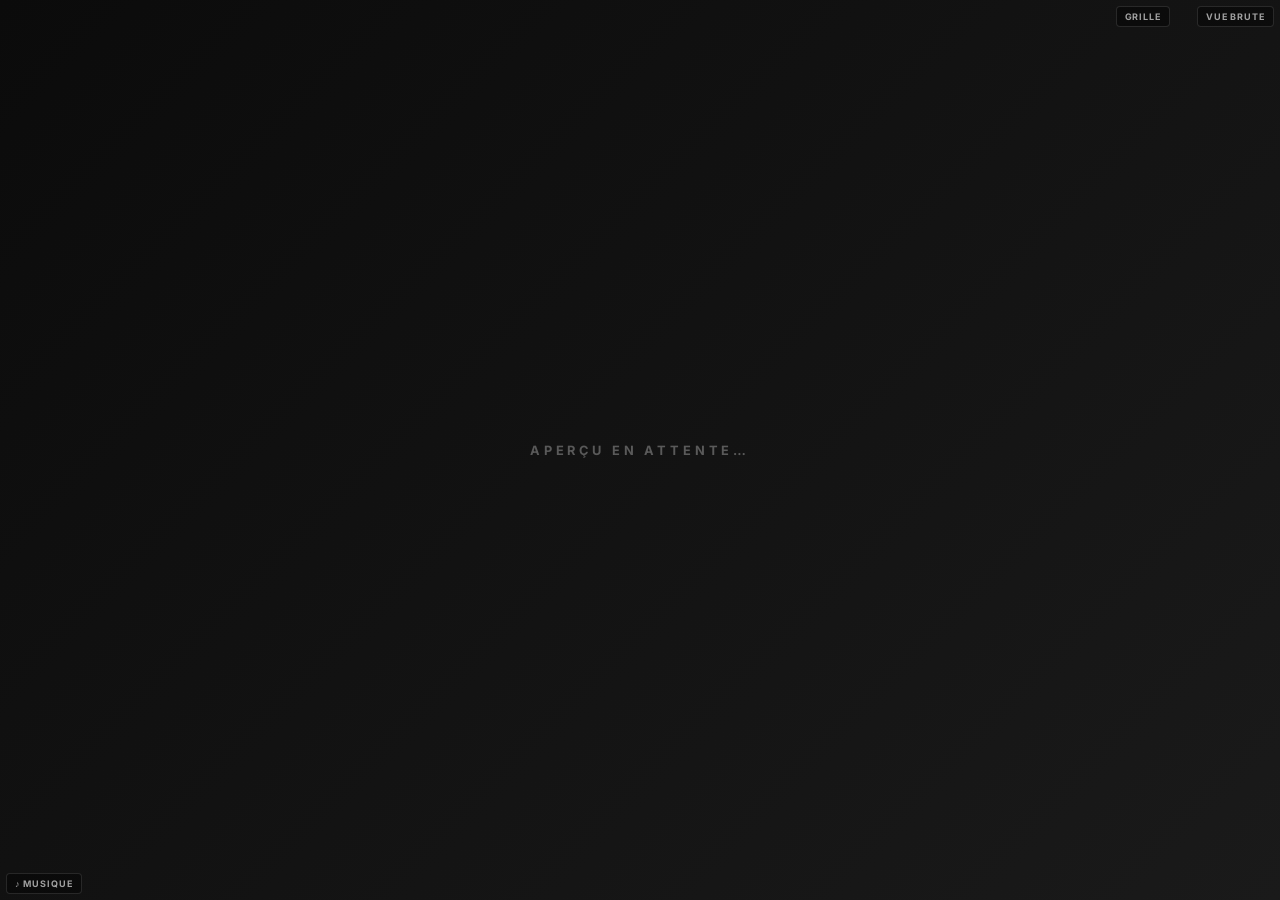
<file: loadingscreen-preview.html>
<!DOCTYPE html>
<html lang="fr">
<head>
    <meta charset="UTF-8">
    <title>Preview Loadingscreen</title>
    <meta name="referrer" content="strict-origin-when-cross-origin">
    <style>
        @import url('https://fonts.googleapis.com/css2?family=Montserrat:wght@600;800;900&family=Inter:wght@400;600;700&display=swap');

        *, *::before, *::after { box-sizing: border-box; }
        html, body {
            margin: 0; padding: 0;
            width: 100%; height: 100%;
            overflow: hidden;
            background: #000;
            color: #fff;
            font-family: 'Inter', sans-serif;
            user-select: none;
        }

        #bg-layer { position: fixed; inset: 0; z-index: 0; overflow: hidden; }
        #bg-video {
            position: absolute; inset: 0;
            width: 100%; height: 100%;
            object-fit: cover;
        }
        #bg-youtube {
            position: absolute;
            top: 50%; left: 50%;
            transform: translate(-50%, -50%);
            width: 100%; height: 56.25vw;
            min-height: 100%; min-width: 177.77vh;
            pointer-events: none;
        }
        #bg-youtube iframe { width: 100%; height: 100%; border: 0; }
        #bg-overlay {
            position: absolute; inset: 0;
            background: linear-gradient(135deg, rgba(0,0,0,0.30), rgba(0,0,0,0.55));
            pointer-events: none;
            transition: opacity 0.3s ease;
        }
        body.no-overlay #bg-overlay { opacity: 0; }
        body.no-overlay #content,
        body.no-overlay #music-player,
        body.no-overlay #loadbar-wrap { opacity: 0.15; }

        #overlay-toggle {
            position: fixed;
            top: 6px;
            right: 6px;
            z-index: 999;
            background: rgba(0, 0, 0, 0.65);
            color: #fff;
            border: 1px solid rgba(255, 255, 255, 0.2);
            font-family: 'Inter', sans-serif;
            font-size: 9px;
            font-weight: 700;
            text-transform: uppercase;
            letter-spacing: 0.1em;
            padding: 4px 8px;
            border-radius: 4px;
            cursor: pointer;
            opacity: 0.6;
            transition: opacity 0.2s ease;
        }
        #overlay-toggle:hover { opacity: 1; }
        #overlay-toggle.on {
            background: rgba(240, 76, 0, 0.8);
            border-color: rgba(240, 76, 0, 0.6);
        }

        #grid-toggle {
            position: fixed;
            top: 6px;
            right: 110px; /* Shifted left of overlay-toggle */
            z-index: 999;
            background: rgba(0, 0, 0, 0.65);
            color: #fff;
            border: 1px solid rgba(255, 255, 255, 0.2);
            font-family: 'Inter', sans-serif;
            font-size: 9px;
            font-weight: 700;
            text-transform: uppercase;
            letter-spacing: 0.1em;
            padding: 4px 8px;
            border-radius: 4px;
            cursor: pointer;
            opacity: 0.6;
            transition: opacity 0.2s ease;
        }
        #grid-toggle:hover { opacity: 1; }
        #grid-toggle.on {
            background: rgba(240, 76, 0, 0.8);
            border-color: rgba(240, 76, 0, 0.6);
        }

        #alignment-grid {
            position: fixed;
            inset: 0;
            z-index: 2; /* In front of backgrounds but behind buttons */
            pointer-events: none;
            display: none;
            background-size: 5% 5%;
            background-image: 
                linear-gradient(to right, rgba(240, 76, 0, 0.08) 1px, transparent 1px),
                linear-gradient(to bottom, rgba(240, 76, 0, 0.08) 1px, transparent 1px);
        }
        #alignment-grid::before {
            content: "";
            position: absolute;
            top: 0; bottom: 0;
            left: 50%;
            width: 1px;
            background: rgba(240, 76, 0, 0.35);
            box-shadow: 0 0 4px rgba(240, 76, 0, 0.5);
        }
        #alignment-grid::after {
            content: "";
            position: absolute;
            left: 0; right: 0;
            top: 50%;
            height: 1px;
            background: rgba(240, 76, 0, 0.35);
            box-shadow: 0 0 4px rgba(240, 76, 0, 0.5);
        }

        #logo-wrap {
            position: fixed;
            z-index: 5;
            display: flex;
            align-items: center;
            justify-content: center;
            transition: all 0.3s ease;
        }
        #logo-img {
            max-width: 100%; max-height: 100%;
            object-fit: contain;
            filter: drop-shadow(0 4px 12px rgba(240, 76, 0, 0.5));
        }

        .pos-top-left    { top: 14px; left: 14px;   width: 14%; height: 22%; }
        .pos-top-center  { top: 14px; left: 50%; transform: translateX(-50%); width: 14%; height: 22%; }
        .pos-top-right   { top: 14px; right: 14px;  width: 14%; height: 22%; }
        .pos-center      { top: 50%; left: 50%; transform: translate(-50%, -50%); width: 22%; height: 36%; }
        .pos-bottom-left { bottom: 30%; left: 14px;  width: 12%; height: 18%; }
        .pos-bottom-right{ bottom: 30%; right: 14px; width: 12%; height: 18%; }

        #content {
            position: fixed;
            z-index: 4;
            bottom: 14%;
            left: 50%;
            transform: translateX(-50%);
            text-align: center;
            width: 90%;
            max-width: 720px;
        }
        #server-name {
            font-family: 'Montserrat', sans-serif;
            font-weight: 900;
            font-size: 2.6vw;
            margin: 0;
            letter-spacing: 0.3vw;
            text-transform: uppercase;
            background: linear-gradient(135deg, #fff 0%, #F04C00 50%, #fff 100%);
            -webkit-background-clip: text;
            -webkit-text-fill-color: transparent;
            background-clip: text;
        }
        #sub-title {
            font-size: 0.95vw;
            opacity: 0.7;
            margin: 0.3vw 0 1vw 0;
            text-transform: uppercase;
            letter-spacing: 0.15vw;
        }
        #rules {
            background: rgba(0, 0, 0, 0.5);
            border: 1px solid rgba(240, 76, 0, 0.25);
            border-radius: 10px;
            padding: 0.8vw 1.5vw;
            margin-bottom: 0.8vw;
            display: inline-block;
            text-align: left;
        }
        #rules h3 {
            margin: 0 0 0.4vw 0;
            font-size: 0.7vw;
            letter-spacing: 0.3vw;
            font-weight: 900;
            color: #F04C00;
            text-transform: uppercase;
        }
        #rules ul { list-style: none; padding: 0; margin: 0; }
        #rules li {
            font-size: 0.8vw;
            padding: 0.2vw 0 0.2vw 1.2vw;
            position: relative;
            opacity: 0.9;
        }
        #rules li::before { content: "▸"; color: #F04C00; position: absolute; left: 0.3vw; font-weight: 900; }
        #links {
            display: flex;
            justify-content: center;
            gap: 0.6vw;
            flex-wrap: wrap;
        }
        .link-pill {
            padding: 0.4vw 0.9vw;
            background: rgba(240, 76, 0, 0.15);
            border: 1px solid rgba(240, 76, 0, 0.4);
            border-radius: 999px;
            font-size: 0.7vw;
            font-weight: 700;
            text-transform: uppercase;
            letter-spacing: 0.1vw;
        }

        #staff-list {
            position: fixed;
            z-index: 5;
            top: 2vw;
            right: 2vw;
            width: 15vw;
            background: rgba(0, 0, 0, 0.65);
            border: 1px solid rgba(240, 76, 0, 0.3);
            border-radius: 12px;
            padding: 1vw;
            backdrop-filter: blur(10px);
            display: flex;
            flex-direction: column;
            gap: 0.8vw;
        }
        #staff-title {
            color: #F04C00;
            font-size: 0.8vw;
            font-weight: 900;
            text-transform: uppercase;
            letter-spacing: 0.2vw;
            text-align: center;
            margin: 0;
            border-bottom: 1px solid rgba(255,255,255,0.1);
            padding-bottom: 0.5vw;
        }
        .staff-member {
            display: flex;
            align-items: center;
            gap: 0.6vw;
        }
        .staff-avatar {
            width: 2vw;
            height: 2vw;
            border-radius: 50%;
            background: #222;
            object-fit: cover;
            border: 1px solid rgba(255,255,255,0.2);
        }
        .staff-info {
            display: flex;
            flex-direction: column;
            flex: 1;
            min-width: 0;
        }
        .staff-name {
            font-size: 0.75vw;
            font-weight: 700;
            white-space: nowrap;
            overflow: hidden;
            text-overflow: ellipsis;
        }
        .staff-role {
            font-size: 0.6vw;
            opacity: 0.6;
            text-transform: uppercase;
            letter-spacing: 0.05vw;
        }

        #music-player {
            position: fixed;
            z-index: 5;
            bottom: 1.4vw;
            left: 1.4vw;
            display: flex;
            align-items: center;
            gap: 0.8vw;
            background: rgba(0, 0, 0, 0.65);
            border: 1px solid rgba(240, 76, 0, 0.3);
            border-radius: 10px;
            padding: 0.6vw 1vw;
            max-width: 40%;
        }
        #music-icon { color: #F04C00; font-size: 1.3vw; }
        #music-text { min-width: 0; overflow: hidden; }
        #music-title {
            font-weight: 700;
            font-size: 0.85vw;
            white-space: nowrap;
            overflow: hidden;
            text-overflow: ellipsis;
        }
        #music-credit {
            font-size: 0.65vw;
            opacity: 0.55;
            margin-top: 0.1vw;
        }

        #loadbar-wrap {
            position: fixed;
            bottom: 0;
            left: 0;
            width: 100%;
            height: 4px;
            background: rgba(255, 255, 255, 0.1);
            z-index: 10;
        }
        #loadbar {
            height: 100%;
            width: 65%;
            background: linear-gradient(90deg, #F04C00, #ff7a30);
            box-shadow: 0 0 10px rgba(240, 76, 0, 0.7);
            transition: width 0.3s ease;
        }

        #empty-state {
            position: fixed;
            inset: 0;
            display: flex;
            align-items: center;
            justify-content: center;
            color: rgba(255, 255, 255, 0.3);
            font-size: 1vw;
            font-weight: 700;
            text-transform: uppercase;
            letter-spacing: 0.3vw;
            background: linear-gradient(135deg, #0b0b0b, #1a1a1a);
            z-index: 100;
            transition: opacity 0.3s ease;
        }
        #empty-state.hidden { opacity: 0; pointer-events: none; }

        #audio-toggle {
            position: fixed;
            bottom: 6px;
            left: 6px;
            z-index: 999;
            background: rgba(0, 0, 0, 0.65);
            color: #fff;
            border: 1px solid rgba(255, 255, 255, 0.2);
            font-family: 'Inter', sans-serif;
            font-size: 9px;
            font-weight: 700;
            text-transform: uppercase;
            letter-spacing: 0.1em;
            padding: 4px 8px;
            border-radius: 4px;
            cursor: pointer;
            opacity: 0.6;
            transition: opacity 0.2s ease;
        }
        #audio-toggle:hover { opacity: 1; }
        #audio-toggle.on {
            background: rgba(240, 76, 0, 0.8);
            border-color: rgba(240, 76, 0, 0.6);
        }
    </style>
</head>
<body>
    <!-- Arrière-plan (Vidéo MP4, YouTube ou Image) -->
    <div id="bg-container">
        <video id="bg-video" autoplay loop muted playsinline style="display:none;"></video>
        <div id="bg-youtube" style="display:none;"></div>
        <img id="bg-image" alt="" style="display:none; width: 100%; height: 100%; object-fit: cover;" />
        <div id="bg-overlay"></div>
    </div>

    <div id="logo-wrap" class="pos-top-left">
        <img id="logo-img" alt="" style="display:none;">
    </div>

    <div id="content">
        <h1 id="server-name">GrandCity</h1>
        <p id="sub-title">Chargement…</p>
        <div id="rules" style="display:none;">
            <h3>Règlement</h3>
            <ul id="rules-list"></ul>
        </div>
        <div id="links"></div>
    </div>

    <div id="staff-list" style="display:none;">
        <h3 id="staff-title">L'Équipe</h3>
        <div id="staff-container" style="display: flex; flex-direction: column; gap: 0.8vw;"></div>
    </div>

    <div id="music-player" style="display:none;">
        <span id="music-icon">♪</span>
        <div id="music-text">
            <div id="music-title">—</div>
            <div id="music-credit"></div>
        </div>
    </div>

    <!-- Iframe audio YouTube (cachée) -->
    <div id="yt-audio" style="position:fixed;left:-9999px;top:-9999px;width:1px;height:1px;"></div>

    <div id="loadbar-wrap"><div id="loadbar"></div></div>

    <div id="empty-state">Aperçu en attente…</div>

    <button id="audio-toggle" type="button" title="Activer / couper la musique de l'aperçu">♪ Musique</button>

    <button id="grid-toggle" type="button" title="Affiche une grille de centrage pour aligner les modules">Grille</button>

    <button id="overlay-toggle" type="button" title="Bascule la pénombre pour bien voir la vidéo">Vue brute</button>

    <div id="alignment-grid"></div>

    <script>
        let CONFIG = null;

        function $(id) { return document.getElementById(id); }
        function escapeHtml(s) {
            return String(s == null ? '' : s).replace(/[&<>"']/g, c => ({
                '&': '&amp;', '<': '&lt;', '>': '&gt;', '"': '&quot;', "'": '&#39;'
            }[c]));
        }

        function renderStatic() {
            $('empty-state').classList.add('hidden');

            $('server-name').textContent = typeof CONFIG.serverName === 'string' ? CONFIG.serverName : 'GrandCity';
            $('sub-title').textContent = typeof CONFIG.subTitle === 'string' ? CONFIG.subTitle : 'Bienvenue sur le serveur';

            // Logo
            const wrap = $('logo-wrap');
            const img = $('logo-img');
            if (CONFIG.logo && CONFIG.logo.url) {
                img.src = CONFIG.logo.url;
                img.style.display = 'block';
                wrap.className = 'pos-' + (CONFIG.logo.position || 'top-left');
                wrap.style.display = 'flex';
                if (CONFIG.logo.size && Number.isFinite(CONFIG.logo.size)) {
                    // Conversion en viewport width (vw) sur une base 1920px pour un rendu proportionnel
                    const vwSize = (CONFIG.logo.size / 1920) * 100;
                    wrap.style.width = vwSize + 'vw';
                    wrap.style.height = vwSize + 'vw';
                } else {
                    wrap.style.width = '';
                    wrap.style.height = '';
                }
            } else {
                img.style.display = 'none';
                wrap.style.display = 'none';
            }

            // Règles
            const list = $('rules-list');
            list.innerHTML = '';
            const rules = Array.isArray(CONFIG.rules) ? CONFIG.rules.slice(0, 6) : [];
            if (rules.length === 0) {
                $('rules').style.display = 'none';
            } else {
                $('rules').style.display = 'inline-block';
                rules.forEach(r => {
                    const li = document.createElement('li');
                    li.textContent = r;
                    list.appendChild(li);
                });
            }

            // Liens
            const linksDiv = $('links');
            linksDiv.innerHTML = '';
            const links = CONFIG.links || {};
            const labels = { discord: 'Discord', website: 'Site', store: 'Boutique' };
            Object.keys(labels).forEach(key => {
                if (links[key]) {
                    const span = document.createElement('span');
                    span.className = 'link-pill';
                    span.textContent = labels[key];
                    linksDiv.appendChild(span);
                }
            });

            // Music label
            if (CONFIG.music && CONFIG.music.enabled && CONFIG.music.playlist && CONFIG.music.playlist.length > 0) {
                const t = CONFIG.music.playlist[0];
                $('music-title').textContent = t.title || '—';
                $('music-credit').textContent = t.source ? '© ' + t.source : 'Libre de droits';
                $('music-player').style.display = 'flex';
            } else {
                $('music-player').style.display = 'none';
            }

            // Staff List
            const staffListEl = $('staff-list');
            if (CONFIG.staffListEnabled !== false) {
                staffListEl.style.display = 'flex';
                const cont = $('staff-container');
                cont.innerHTML = `
                    <div class="staff-member">
                        <img class="staff-avatar" src="https://ui-avatars.com/api/?name=Admin&background=F04C00&color=fff">
                        <div class="staff-info">
                            <span class="staff-name">Admin</span>
                            <span class="staff-role">Fondateur</span>
                        </div>
                    </div>
                    <div class="staff-member">
                        <img class="staff-avatar" src="https://ui-avatars.com/api/?name=Modo&background=222&color=fff">
                        <div class="staff-info">
                            <span class="staff-name">Modo</span>
                            <span class="staff-role">Modérateur</span>
                        </div>
                    </div>
                `;
            } else {
                staffListEl.style.display = 'none';
            }
        }

        // Manifest des fichiers locaux exposés par Yol_Loadingscreen (cross-NUI fetch)
        let MANIFEST = { videos: [], musics: [] };
        const LS_BASE = 'https://cfx-nui-Yol_Loadingscreen/ui/';

        async function loadManifest() {
            // Dans le preview, le manifest est envoyé via postMessage (LS_PREVIEW_REFRESH_ASSETS) par index.html
        }

        function filenameToTitle(name) {
            if (typeof name !== 'string') return '';
            return name.replace(/\.[a-zA-Z0-9]+$/, '').replace(/_/g, ' ').trim() || name;
        }

        function renderBackground() {
            const v = $('bg-video');
            const yt = $('bg-youtube');
            const img = $('bg-image');

            // Reset
            if (v) { v.style.display = 'none'; v.removeAttribute('src'); }
            if (yt) { yt.style.display = 'none'; yt.innerHTML = ''; }
            if (img) { img.style.display = 'none'; img.removeAttribute('src'); }

            const videos = MANIFEST.videos || [];
            if (videos.length === 0 || !v) return;
            v.removeAttribute('crossorigin');
            v.src = LS_BASE + 'assets/video/' + encodeURIComponent(videos[0]);
            v.style.display = 'block';
            v.muted = true;
            v.loop = true;
            v.autoplay = true;
            v.playsInline = true;
            v.play().catch(() => {});
        }

        // État du toggle musique (false = coupée, true = activée par l'utilisateur)
        let AUDIO_ENABLED = false;

        function getNativeAudio() {
            let nativeAudio = $('native-audio');
            if (!nativeAudio) {
                nativeAudio = document.createElement('audio');
                nativeAudio.id = 'native-audio';
                nativeAudio.style.display = 'none';
                nativeAudio.loop = true;
                document.body.appendChild(nativeAudio);
                nativeAudio.addEventListener('error', () => {
                    const code = nativeAudio.error ? nativeAudio.error.code : '?';
                    const msg  = nativeAudio.error ? nativeAudio.error.message : '?';
                    console.warn('[LS Preview] Erreur lecture MP3 (code ' + code + ') :', msg, 'src=', nativeAudio.src);
                });
            }
            return nativeAudio;
        }

        function renderAudio() {
            const nativeAudio = getNativeAudio();
            const musicEnabled = !CONFIG.music || CONFIG.music.enabled !== false;
            const musics = MANIFEST.musics || [];
            if (!musicEnabled || musics.length === 0) {
                try { nativeAudio.pause(); } catch (_) {}
                console.log('[LS Preview] Musique désactivée ou aucun MP3 (enabled=' + musicEnabled + ', count=' + musics.length + ')');
                return;
            }
            // Affiche le titre de la première piste sur la barre du player
            const t = musics[0];
            const titleEl = document.getElementById('music-title');
            const creditEl = document.getElementById('music-credit');
            if (titleEl) titleEl.textContent = filenameToTitle(t);
            if (creditEl) creditEl.textContent = t;

            const url = LS_BASE + 'assets/music/' + encodeURIComponent(t);
            // Ne recharge la source que si elle change, pour ne pas relancer du début
            if (nativeAudio.src !== url) nativeAudio.src = url;
            nativeAudio.volume = (CONFIG.music && typeof CONFIG.music.volume === 'number') ? CONFIG.music.volume : 0.4;

            // Lecture uniquement si l'utilisateur a activé via le toggle
            if (!AUDIO_ENABLED) {
                try { nativeAudio.pause(); } catch (_) {}
                return;
            }
            nativeAudio.muted = false;
            console.log('[LS Preview] Chargement piste :', t, '→', url);
            nativeAudio.play()
                .then(() => console.log('[LS Preview] ▶ Lecture en cours'))
                .catch((err) => console.warn('[LS Preview] ⚠ Lecture bloquée :', err.name, '-', err.message));
        }

        // Toggle musique : bouton discret en bas à gauche
        (function setupAudioToggle() {
            const toggleBtn = document.getElementById('audio-toggle');
            if (!toggleBtn) return;
            const updateLabel = () => {
                toggleBtn.textContent = AUDIO_ENABLED ? '♪ Couper' : '♪ Musique';
                toggleBtn.classList.toggle('on', AUDIO_ENABLED);
            };
            updateLabel();
            toggleBtn.addEventListener('click', () => {
                AUDIO_ENABLED = !AUDIO_ENABLED;
                updateLabel();
                const na = getNativeAudio();
                if (AUDIO_ENABLED) {
                    // Relance la vidéo aussi si elle était en pause (autoplay CEF)
                    try {
                        const v = document.getElementById('bg-video');
                        if (v && v.paused && v.src) v.play().catch(() => {});
                    } catch (_) {}
                    renderAudio();
                } else {
                    try { na.pause(); } catch (_) {}
                }
            });
        })();

        let audioDebounceTimer = null;
        let lastAudioSignature = '';

        async function applyConfig(newCfg) {
            if (!newCfg || typeof newCfg !== 'object') return;
            const isFirst = !CONFIG;
            CONFIG = newCfg;
            renderStatic();
            applyLayoutPositions();

            if (isFirst) {
                // Premier rendu : on charge le manifest des fichiers locaux
                await loadManifest();
                renderBackground();
                renderAudio();
                return;
            }

            // Mises à jour ultérieures : ré-applique la musique si volume/enabled change
            const audioSig = JSON.stringify(CONFIG.music || {});
            if (audioSig !== lastAudioSignature) {
                lastAudioSignature = audioSig;
                if (audioDebounceTimer) clearTimeout(audioDebounceTimer);
                audioDebounceTimer = setTimeout(renderAudio, 250);
            }
        }

        // Re-fetch manifest et re-rend (déclenché après re-scan)
        async function refreshAssets() {
            await loadManifest();
            renderBackground();
            renderAudio();
        }

        window.addEventListener('message', (e) => {
            const d = e.data;
            if (!d || typeof d !== 'object') return;
            if (d.type === 'LS_PREVIEW_CONFIG' && d.config) {
                if (d.manifest) MANIFEST = d.manifest;
                applyConfig(d.config);
            } else if (d.type === 'LS_PREVIEW_REFRESH_ASSETS') {
                if (d.manifest) MANIFEST = d.manifest;
                refreshAssets();
            } else if (d.type === 'LS_PREVIEW_TOGGLE_GRID') {
                const grid = document.getElementById('alignment-grid');
                if (grid) {
                    const isVisible = grid.style.display === 'block';
                    const nextVisible = !isVisible;
                    grid.style.display = nextVisible ? 'block' : 'none';
                    const btn = document.getElementById('grid-toggle');
                    if (btn) btn.classList.toggle('on', nextVisible);
                    try {
                        window.parent.postMessage({ type: 'LS_PREVIEW_GRID_STATE', visible: nextVisible }, '*');
                    } catch (_) {}
                }
            }
        });

        // Toggle "Vue brute" — désactive l'overlay et la pénombre pour valider visuellement la vidéo
        document.getElementById('overlay-toggle').addEventListener('click', function () {
            document.body.classList.toggle('no-overlay');
            this.classList.toggle('on');
            this.textContent = document.body.classList.contains('no-overlay') ? 'Vue normale' : 'Vue brute';
        });

        // Toggle "Grille" — affiche une grille de centrage pour aligner les modules
        document.getElementById('grid-toggle').addEventListener('click', function () {
            const grid = document.getElementById('alignment-grid');
            if (grid) {
                const isVisible = grid.style.display === 'block';
                const nextVisible = !isVisible;
                grid.style.display = nextVisible ? 'block' : 'none';
                this.classList.toggle('on', nextVisible);
                try {
                    window.parent.postMessage({ type: 'LS_PREVIEW_GRID_STATE', visible: nextVisible }, '*');
                } catch (_) {}
            }
        });

        // Signal au parent qu'on est prêt
        try {
            window.parent.postMessage({ type: 'LS_PREVIEW_READY' }, '*');
        } catch (_) {}
        let currentLayout = {};
        
        function applyLayoutPositions() {
            if (CONFIG.layout && typeof CONFIG.layout === 'object' && !Array.isArray(CONFIG.layout)) {
                currentLayout = JSON.parse(JSON.stringify(CONFIG.layout));
            } else {
                currentLayout = {};
            }
            for (const [id, pos] of Object.entries(currentLayout)) {
                    const el = $(id);
                    if (el) {
                        el.className = ''; // Supprime les classes de position par défaut (pos-top-left etc)
                        el.style.position = 'fixed';
                        el.style.top = pos.y + '%';
                        el.style.left = pos.x + '%';
                        el.style.transform = 'none';
                        el.style.bottom = 'auto';
                        el.style.right = 'auto';
                        el.style.margin = '0';
                    }
                }
        }

        function makeDraggable(el) {
            if (!el) return;
            let isDragging = false;
            let startX, startY, initialX, initialY;

            el.style.cursor = 'move';

            el.addEventListener('mousedown', function(e) {
                if (e.target.tagName.toLowerCase() === 'button' || e.target.tagName.toLowerCase() === 'a') return;
                isDragging = true;
                
                el.style.transition = 'none'; // Disable transition for smooth dragging
                
                const rect = el.getBoundingClientRect();
                initialX = rect.left;
                initialY = rect.top;
                
                startX = e.clientX;
                startY = e.clientY;
                
                el.style.position = 'fixed';
                el.className = '';
                el.style.transform = 'none';
                el.style.bottom = 'auto';
                el.style.right = 'auto';
                el.style.margin = '0';
                
                el.style.left = initialX + 'px';
                el.style.top = initialY + 'px';

                e.preventDefault();
            });

            document.addEventListener('mousemove', function(e) {
                if (!isDragging) return;
                
                const dx = e.clientX - startX;
                const dy = e.clientY - startY;
                
                let newX = initialX + dx;
                let newY = initialY + dy;
                
                el.style.left = newX + 'px';
                el.style.top = newY + 'px';
            });

            document.addEventListener('mouseup', function(e) {
                if (!isDragging) return;
                isDragging = false;
                
                const rect = el.getBoundingClientRect();
                const percentX = (rect.left / window.innerWidth) * 100;
                const percentY = (rect.top / window.innerHeight) * 100;
                
                el.style.left = percentX + '%';
                el.style.top = percentY + '%';
                
                // Restore transition after a tiny delay to avoid jump animation
                setTimeout(() => el.style.transition = '', 50);
                
                currentLayout[el.id] = { x: percentX, y: percentY };
                
                try {
                    window.parent.postMessage({ type: 'LS_PREVIEW_UPDATE_LAYOUT', layout: currentLayout }, '*');
                } catch(e) {}
            });
        }

        // Initialize drag and drop for modules
        document.addEventListener('DOMContentLoaded', () => {
            makeDraggable($('logo-wrap'));
            makeDraggable($('content'));
            makeDraggable($('staff-list'));
            makeDraggable($('music-player'));
        });
    </script>
</body>
</html>
</file>
